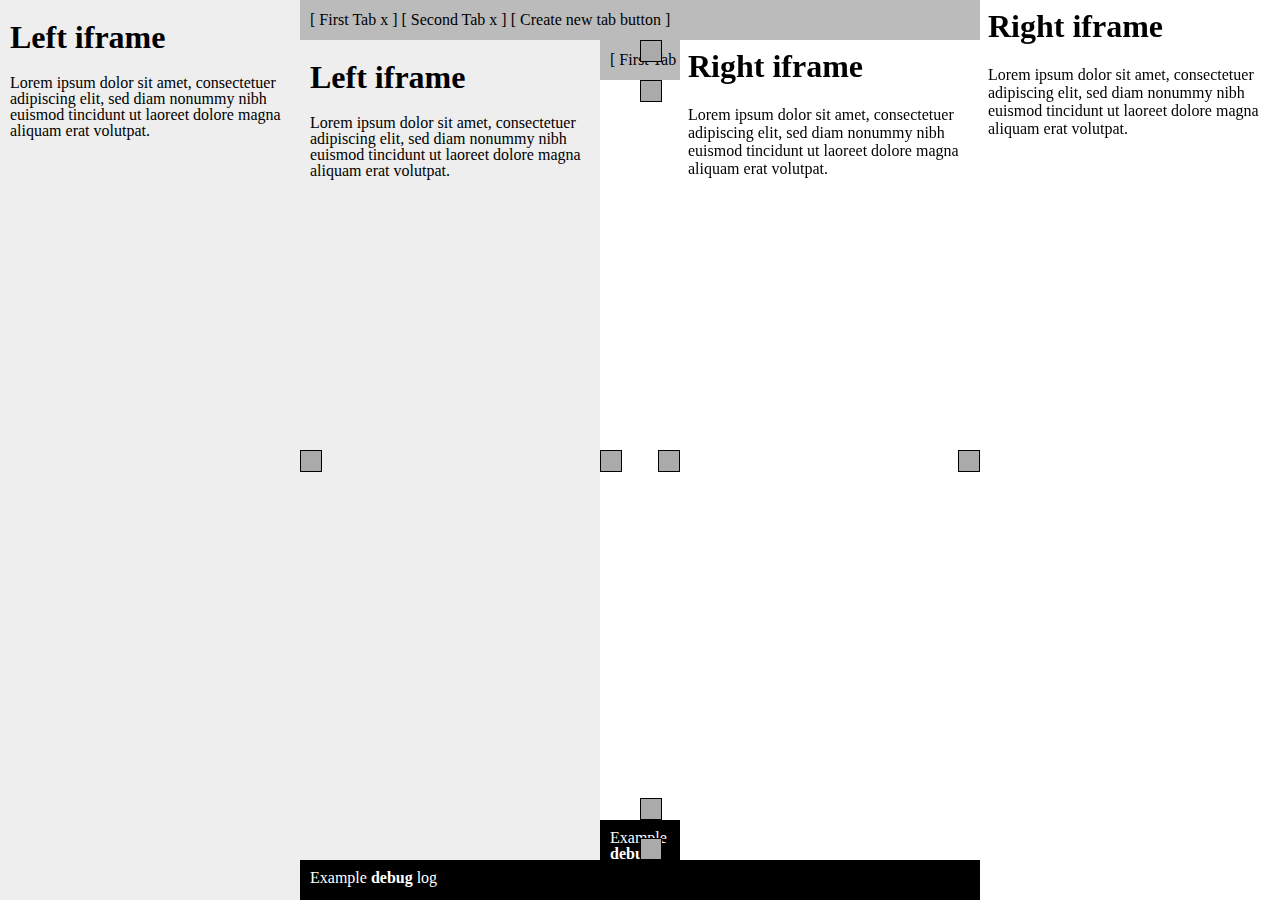
<file: index.html>
<!DOCTYPE html PUBLIC "-//W3C//DTD XHTML 1.0 Strict//EN" "http://www.w3.org/TR/xhtml1/DTD/xhtml1-strict.dtd">
<html xmlns="http://www.w3.org/1999/xhtml" lang="en">
	<head>
		<title>Javascript CMS API</title>
		<meta http-equiv="Content-Type" content="text/html; charset=utf-8" />
		<meta http-equiv="Content-Script-Type" content="text/javascript" />
		
		<script id="needle" type="text/javascript" src="js/NeedleJS/Needle.js"></script>
		<script type="text/javascript" src="js/Initializator.js"></script>
	</head>
	<body> 
		<h1>Around the World in 80 Days</h1>
		<p>It was at least certain that Phileas Fogg had not absented himself from London for many years.  Those who were honoured by a better acquaintance with him than the rest, declared that nobody could pretend to have ever seen him anywhere else.  His sole pastimes were reading the papers and playing whist.  He often won at this game, which, as a silent one, harmonised with his nature; but his winnings never went into his purse, being reserved as a fund for his charities.  Mr. Fogg played, not to win, but for the sake of playing.  The game was in his eyes a contest, a struggle with a difficulty, yet a motionless, unwearying struggle, congenial to his tastes.</p>
		<p>Phileas Fogg was not known to have either wife or children, which may happen to the most honest people; either relatives or near friends, which is certainly more unusual.  He lived alone in his house in Saville Row, whither none penetrated.  A single domestic sufficed to serve him.  He breakfasted and dined at the club, at hours mathematically fixed, in the same room, at the same table, never taking his meals with other members, much less bringing a guest with him; and went home at exactly midnight, only to retire at once to bed.  He never used the cosy chambers which the Reform provides for its favoured members.  He passed ten hours out of the twenty-four in Saville Row, either in sleeping or making his toilet.  When he chose to take a walk it was with a regular step in the entrance hall with its mosaic flooring, or in the circular gallery with its dome supported by twenty red porphyry Ionic columns, and illumined by blue painted windows. When he breakfasted or dined all the resources of the club&mdash;its kitchens and pantries, its buttery and dairy&mdash;aided to crowd his table with their most succulent stores; he was served by the gravest waiters, in dress coats, and shoes with swan-skin soles, who proffered the viands in special porcelain, and on the finest linen; club decanters, of a lost mould, contained his sherry, his port, and his cinnamon-spiced claret; while his beverages were refreshingly cooled with ice, brought at great cost from the American lakes.</p>
		<p>If to live in this style is to be eccentric, it must be confessed that there is something good in eccentricity.</p>
		<p>The mansion in Saville Row, though not sumptuous, was exceedingly comfortable.  The habits of its occupant were such as to demand but little from the sole domestic, but Phileas Fogg required him to be almost superhumanly prompt and regular.  On this very 2nd of October he had dismissed James Forster, because that luckless youth had brought him shaving-water at eighty-four degrees Fahrenheit instead of eighty-six; and he was awaiting his successor, who was due at the house between eleven and half-past.</p>
		<p>Phileas Fogg was seated squarely in his armchair, his feet close together like those of a grenadier on parade, his hands resting on his knees, his body straight, his head erect; he was steadily watching a complicated clock which indicated the hours, the minutes, the seconds, the days, the months, and the years.  At exactly half-past eleven Mr. Fogg would, according to his daily habit, quit Saville Row, and repair to the Reform.</p>
		<p>A rap at this moment sounded on the door of the cosy apartment where Phileas Fogg was seated, and James Forster, the dismissed servant, appeared.</p>
		<p>"The new servant," said he.</p>
		<p>A young man of thirty advanced and bowed.</p>
		<p>"You are a Frenchman, I believe," asked Phileas Fogg, "and your name is John?"</p>
		<p>"Jean, if monsieur pleases," replied the newcomer, "Jean Passepartout, a surname which has clung to me because I have a natural aptness for going out of one business into another.  I believe I'm honest, monsieur, but, to be outspoken, I've had several trades.  I've been an itinerant singer, a circus-rider, when I used to vault like Leotard, and dance on a rope like Blondin.  Then I got to be a professor of gymnastics, so as to make better use of my talents; and then I was a sergeant fireman at Paris, and assisted at many a big fire.  But I quitted France five years ago, and, wishing to taste the sweets of domestic life, took service as a valet here in England.  Finding myself out of place, and hearing that Monsieur Phileas Fogg was the most exact and settled gentleman in the United Kingdom, I have come to monsieur in the hope of living with him a tranquil life, and forgetting even the name of Passepartout."</p>

		<p><em>- Jules Verne</em></p>
	</body>
</html>
</file>
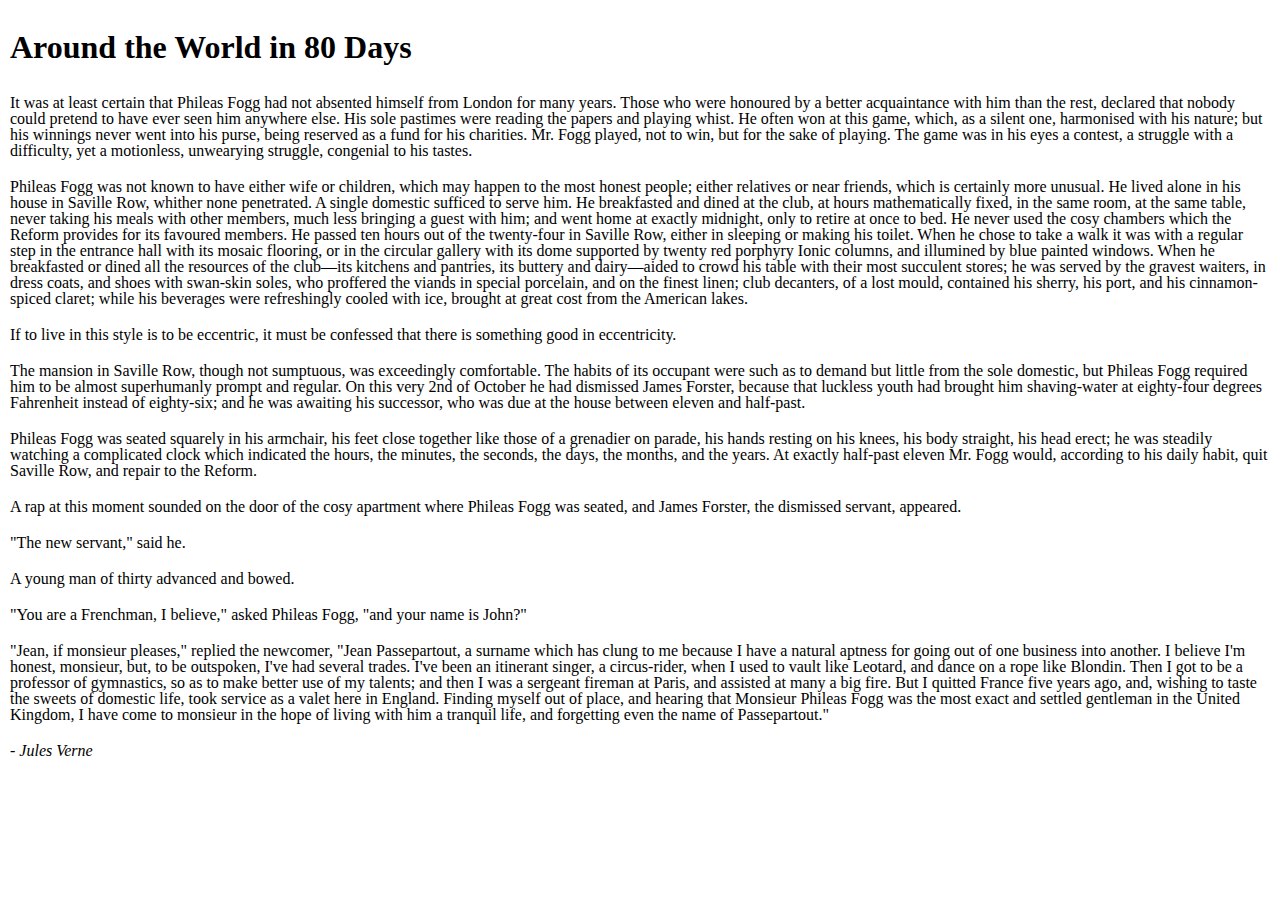
<file: content.html>
<!DOCTYPE html PUBLIC "-//W3C//DTD XHTML 1.0 Strict//EN" "http://www.w3.org/TR/xhtml1/DTD/xhtml1-strict.dtd">
<html xmlns="http://www.w3.org/1999/xhtml" lang="en">
	<head>
		<title>Main content</title>
		<meta charset="UTF-8" />
		<link rel="stylesheet" href="css/content.css" />
	</head>
	<body>
		<h1>Around the World in 80 Days</h1>
		<p>It was at least certain that Phileas Fogg had not absented himself from London for many years.  Those who were honoured by a better acquaintance with him than the rest, declared that nobody could pretend to have ever seen him anywhere else.  His sole pastimes were reading the papers and playing whist.  He often won at this game, which, as a silent one, harmonised with his nature; but his winnings never went into his purse, being reserved as a fund for his charities.  Mr. Fogg played, not to win, but for the sake of playing.  The game was in his eyes a contest, a struggle with a difficulty, yet a motionless, unwearying struggle, congenial to his tastes.</p>
		<p>Phileas Fogg was not known to have either wife or children, which may happen to the most honest people; either relatives or near friends, which is certainly more unusual.  He lived alone in his house in Saville Row, whither none penetrated.  A single domestic sufficed to serve him.  He breakfasted and dined at the club, at hours mathematically fixed, in the same room, at the same table, never taking his meals with other members, much less bringing a guest with him; and went home at exactly midnight, only to retire at once to bed.  He never used the cosy chambers which the Reform provides for its favoured members.  He passed ten hours out of the twenty-four in Saville Row, either in sleeping or making his toilet.  When he chose to take a walk it was with a regular step in the entrance hall with its mosaic flooring, or in the circular gallery with its dome supported by twenty red porphyry Ionic columns, and illumined by blue painted windows. When he breakfasted or dined all the resources of the club&mdash;its kitchens and pantries, its buttery and dairy&mdash;aided to crowd his table with their most succulent stores; he was served by the gravest waiters, in dress coats, and shoes with swan-skin soles, who proffered the viands in special porcelain, and on the finest linen; club decanters, of a lost mould, contained his sherry, his port, and his cinnamon-spiced claret; while his beverages were refreshingly cooled with ice, brought at great cost from the American lakes.</p>
		<p>If to live in this style is to be eccentric, it must be confessed that there is something good in eccentricity.</p>
		<p>The mansion in Saville Row, though not sumptuous, was exceedingly comfortable.  The habits of its occupant were such as to demand but little from the sole domestic, but Phileas Fogg required him to be almost superhumanly prompt and regular.  On this very 2nd of October he had dismissed James Forster, because that luckless youth had brought him shaving-water at eighty-four degrees Fahrenheit instead of eighty-six; and he was awaiting his successor, who was due at the house between eleven and half-past.</p>
		<p>Phileas Fogg was seated squarely in his armchair, his feet close together like those of a grenadier on parade, his hands resting on his knees, his body straight, his head erect; he was steadily watching a complicated clock which indicated the hours, the minutes, the seconds, the days, the months, and the years.  At exactly half-past eleven Mr. Fogg would, according to his daily habit, quit Saville Row, and repair to the Reform.</p>
		<p>A rap at this moment sounded on the door of the cosy apartment where Phileas Fogg was seated, and James Forster, the dismissed servant, appeared.</p>
		<p>"The new servant," said he.</p>
		<p>A young man of thirty advanced and bowed.</p>
		<p>"You are a Frenchman, I believe," asked Phileas Fogg, "and your name is John?"</p>
		<p>"Jean, if monsieur pleases," replied the newcomer, "Jean Passepartout, a surname which has clung to me because I have a natural aptness for going out of one business into another.  I believe I'm honest, monsieur, but, to be outspoken, I've had several trades.  I've been an itinerant singer, a circus-rider, when I used to vault like Leotard, and dance on a rope like Blondin.  Then I got to be a professor of gymnastics, so as to make better use of my talents; and then I was a sergeant fireman at Paris, and assisted at many a big fire.  But I quitted France five years ago, and, wishing to taste the sweets of domestic life, took service as a valet here in England.  Finding myself out of place, and hearing that Monsieur Phileas Fogg was the most exact and settled gentleman in the United Kingdom, I have come to monsieur in the hope of living with him a tranquil life, and forgetting even the name of Passepartout."</p>

		<p><em>- Jules Verne</em></p>
	</body>
</html>
</file>
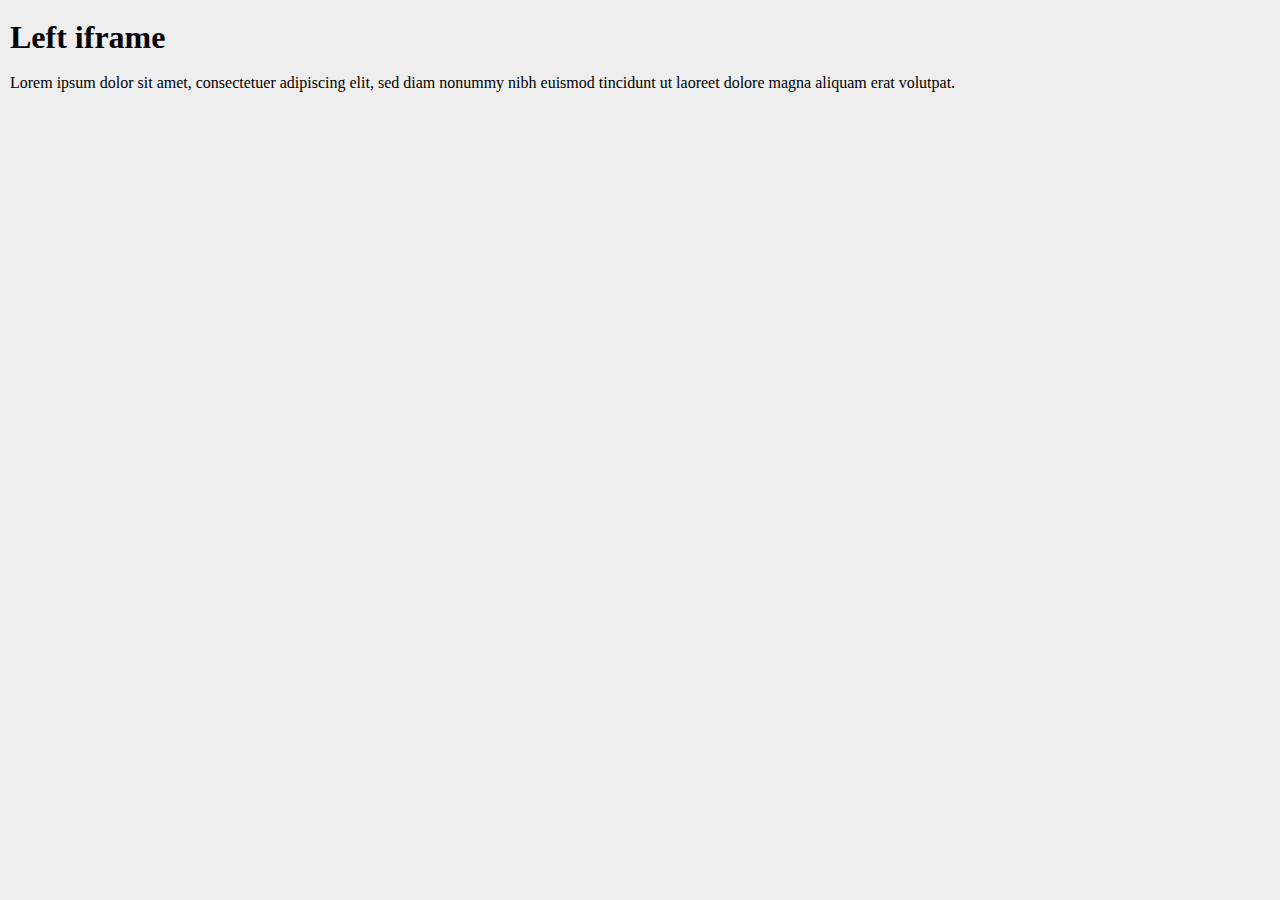
<file: left.html>
<!DOCTYPE html PUBLIC "-//W3C//DTD XHTML 1.0 Strict//EN" "http://www.w3.org/TR/xhtml1/DTD/xhtml1-strict.dtd">
<html xmlns="http://www.w3.org/1999/xhtml" lang="en">
	<head>
		<title>Left content</title>
		<meta charset="UTF-8" />
		<link rel="stylesheet" href="css/left.css" />
	</head>
	<body>
		<h1>Left iframe</h1>
		<p>Lorem ipsum dolor sit amet, consectetuer adipiscing elit, sed diam nonummy nibh euismod tincidunt ut laoreet dolore magna aliquam erat volutpat.</p>
	</body>
</html>
</file>
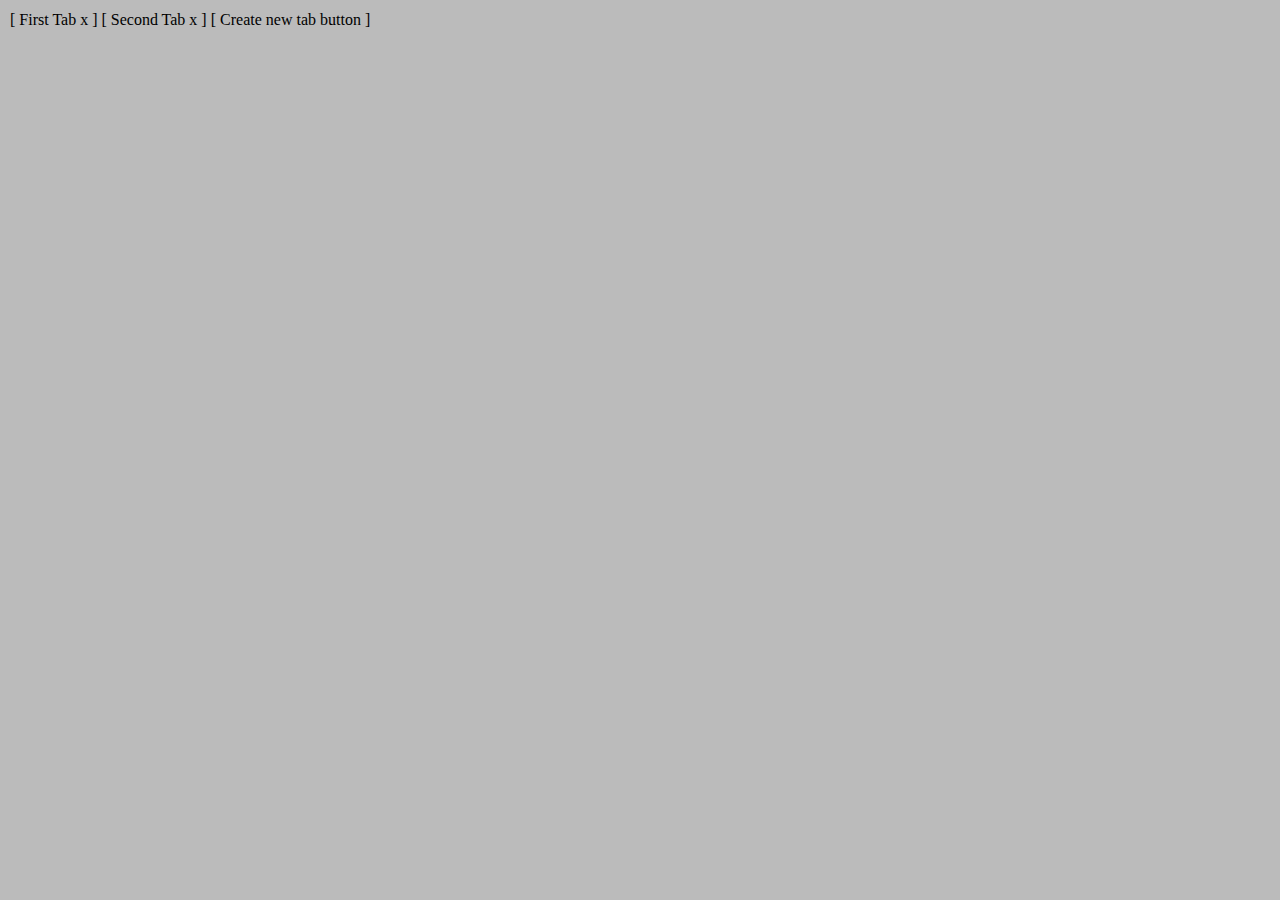
<file: top.html>
<!DOCTYPE html PUBLIC "-//W3C//DTD XHTML 1.0 Strict//EN" "http://www.w3.org/TR/xhtml1/DTD/xhtml1-strict.dtd">
<html xmlns="http://www.w3.org/1999/xhtml" lang="en">
	<head>
		<title>Tabs content</title>
		<meta charset="UTF-8" />
		<link rel="stylesheet" href="css/top.css" />
	</head>
	<body>
		<ul>
			<li>[ First Tab x ]</li>
			<li>[ Second Tab x ]</li>
			<li>[ Create new tab button ]</li>
		</ul>
	</body>
</html>
</file>
<file: css/content.css>
@CHARSET "UTF-8";

html, body, div, span, applet, object, iframe,
h2, h3, h4, h5, h6, p, blockquote, pre,
a, abbr, acronym, address, big, cite, code,
del, dfn, em, img, ins, kbd, q, s, samp,
small, strike, strong, sub, sup, tt, var,
b, u, i, center,
dl, dt, dd, ol, ul, li,
fieldset, form, label, legend,
table, caption, tbody, tfoot, thead, tr, th, td {
	margin: 0;
	padding: 0;
	border: 0;
	font-family: Helvetica, Arial, sans-serif; 
	font-size: 100%;
	font: inherit;
	font-weight: normal;
	vertical-align: baseline;
}
body { 
	padding: 10px;
	line-height: 1;
	background-color: #fff; 
}
ol, ul { list-style: none; }
blockquote, q { quotes: none; }
blockquote:before, blockquote:after,
q:before, q:after {
	content: '';
	content: none;
}
table {
	border-collapse: collapse;
	border-spacing: 0;
}
a { outline: none; }
p { padding: 10px 0; }
p em { font-style: italic; }
</file>
<file: css/left.css>
@CHARSET "UTF-8";

html, body, div, span, applet, object, iframe,
h2, h3, h4, h5, h6, p, blockquote, pre,
a, abbr, acronym, address, big, cite, code,
del, dfn, em, img, ins, kbd, q, s, samp,
small, strike, strong, sub, sup, tt, var,
b, u, i, center,
dl, dt, dd, ol, ul, li,
fieldset, form, label, legend,
table, caption, tbody, tfoot, thead, tr, th, td {
	margin: 0;
	padding: 0;
	border: 0;
	font-family: Helvetica, Arial, sans-serif; 
	font-size: 100%;
	font: inherit;
	font-weight: normal;
	vertical-align: baseline;
}
body { 
	padding: 0 0 0 10px;
	line-height: 1;
	background-color: #eee; 
}
ol, ul { list-style: none; }
blockquote, q { quotes: none; }
blockquote:before, blockquote:after,
q:before, q:after {
	content: '';
	content: none;
}
table {
	border-collapse: collapse;
	border-spacing: 0;
}
a { outline: none; }
</file>
<file: css/top.css>
@CHARSET "UTF-8";

html, body, div, span, applet, object, iframe,
h1, h2, h3, h4, h5, h6, p, blockquote, pre,
a, abbr, acronym, address, big, cite, code,
del, dfn, em, img, ins, kbd, q, s, samp,
small, strike, strong, sub, sup, tt, var,
b, u, i, center,
dl, dt, dd, ol, ul, li,
fieldset, form, label, legend,
table, caption, tbody, tfoot, thead, tr, th, td {
	margin: 0;
	padding: 0;
	border: 0;
	font-family: Helvetica, Arial, sans-serif; 
	font-size: 100%;
	font: inherit;
	font-weight: normal;
	vertical-align: baseline;
}
body { 
	padding-left: 10px; 
	line-height: 1;
	background-color: #BBB; 
}
ol, ul { list-style: none; }
blockquote, q { quotes: none; }
blockquote:before, blockquote:after,
q:before, q:after {
	content: '';
	content: none;
}
table {
	border-collapse: collapse;
	border-spacing: 0;
}
a { outline: none; }

body ul {
	width: 100%;
	height: 40px;
	list-style-type: none;
}
body ul li { 
	display: inline;
	line-height: 40px; 
	cursor: pointer;
}
</file>
